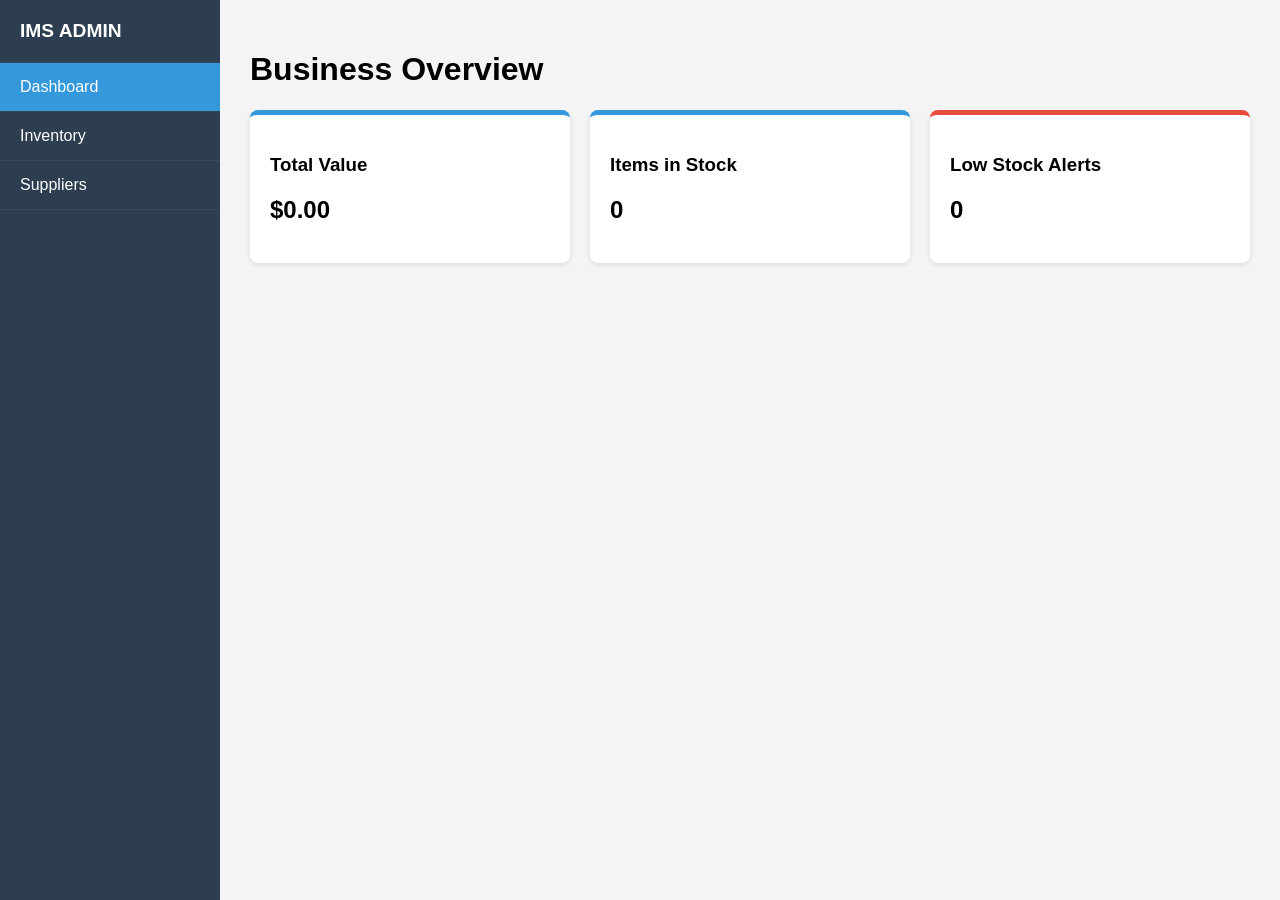
<file: project.html>
<!DOCTYPE html>
<html lang="en">
<head>
    <meta charset="UTF-8">
    <title>Rama's Professional IMS</title>
    <style>
        /* CSS: This makes the website look professional */
        :root {
            --dark: #2c3e50;
            --blue: #3498db;
            --green: #27ae60;
            --red: #e74c3c;
            --gray: #ecf0f1;
        }

        body { font-family: 'Segoe UI', Tahoma, Geneva, Verdana, sans-serif; margin: 0; display: flex; background: #f4f4f4; }
        
        /* Sidebar Navigation */
        .sidebar { width: 220px; height: 100vh; background: var(--dark); color: white; position: fixed; }
        .sidebar h2 { padding: 20px; font-size: 1.2rem; border-bottom: 1px solid #34495e; margin: 0; }
        .nav-link { padding: 15px 20px; cursor: pointer; display: block; transition: 0.3s; border-bottom: 1px solid #34495e; }
        .nav-link:hover { background: var(--blue); }
        .active-link { background: var(--blue); }

        /* Main Content Area */
        .content { margin-left: 220px; padding: 30px; width: 100%; }
        .page { display: none; } /* Hide all pages by default */
        .active-page { display: block; } /* Show only the active page */

        /* Dashboard Cards */
        .stats-container { display: flex; gap: 20px; margin-bottom: 30px; }
        .card { background: white; padding: 20px; border-radius: 8px; flex: 1; box-shadow: 0 2px 5px rgba(0,0,0,0.1); border-top: 5px solid var(--blue); }
        
        /* Forms and Tables */
        .input-section { background: white; padding: 20px; border-radius: 8px; margin-bottom: 20px; }
        input { padding: 10px; margin: 5px; border: 1px solid #ccc; border-radius: 4px; width: 200px; }
        button { padding: 10px 20px; background: var(--green); color: white; border: none; border-radius: 4px; cursor: pointer; }
        button.delete { background: var(--red); }

        table { width: 100%; border-collapse: collapse; background: white; border-radius: 8px; overflow: hidden; }
        th, td { text-align: left; padding: 12px; border-bottom: 1px solid #ddd; }
        th { background: #f8f9fa; color: var(--dark); }
        .low-stock { color: var(--red); font-weight: bold; }
    </style>
</head>
<body>

    <div class="sidebar">
        <h2>IMS ADMIN</h2>
        <div class="nav-link active-link" onclick="showPage('dash', this)">Dashboard</div>
        <div class="nav-link" onclick="showPage('inv', this)">Inventory</div>
        <div class="nav-link" onclick="showPage('sup', this)">Suppliers</div>
    </div>

    <div class="content">
        
        <div id="dash" class="page active-page">
            <h1>Business Overview</h1>
            <div class="stats-container">
                <div class="card"><h3>Total Value</h3><h2 id="stat-value">$0.00</h2></div>
                <div class="card"><h3>Items in Stock</h3><h2 id="stat-count">0</h2></div>
                <div class="card" style="border-top-color: var(--red);"><h3>Low Stock Alerts</h3><h2 id="stat-low">0</h2></div>
            </div>
        </div>

        <div id="inv" class="page">
            <h1>Stock Management</h1>
            <div class="input-section">
                <h3>Add New Product</h3>
                <input type="text" id="pName" placeholder="Product Name">
                <input type="number" id="pPrice" placeholder="Price ($)">
                <input type="number" id="pQty" placeholder="Quantity">
                <button onclick="addProduct()">Add to Inventory</button>
            </div>
            <table>
                <thead>
                    <tr><th>Product</th><th>Price</th><th>Quantity</th><th>Status</th><th>Action</th></tr>
                </thead>
                <tbody id="inventory-list"></tbody>
            </table>
        </div>

        <div id="sup" class="page">
            <h1>Suppliers List</h1>
            <div class="input-section">
                <input type="text" id="sName" placeholder="Supplier Name">
                <input type="text" id="sContact" placeholder="Contact Detail">
                <button onclick="addSupplier()">Add Supplier</button>
            </div>
            <table>
                <thead>
                    <tr><th>Supplier Name</th><th>Contact</th><th>Action</th></tr>
                </thead>
                <tbody id="supplier-list"></tbody>
            </table>
        </div>

    </div>

    <script>
        /* JAVASCRIPT: The "Engine" of your website */
        
        // Data Arrays (Simulating a Database)
        let inventory = JSON.parse(localStorage.getItem('rama_inv')) || [];
        let suppliers = JSON.parse(localStorage.getItem('rama_sup')) || [];

        // 1. Navigation Logic
        function showPage(pageId, element) {
            document.querySelectorAll('.page').forEach(p => p.classList.remove('active-page'));
            document.querySelectorAll('.nav-link').forEach(l => l.classList.remove('active-link'));
            
            document.getElementById(pageId).classList.add('active-page');
            element.classList.add('active-link');
            updateDashboard();
        }

        // 2. Inventory Logic
        function addProduct() {
            const name = document.getElementById('pName').value;
            const price = parseFloat(document.getElementById('pPrice').value);
            const qty = parseInt(document.getElementById('pQty').value);

            if(name && price && qty) {
                inventory.push({ id: Date.now(), name, price, qty });
                saveData();
                renderInventory();
                // Clear inputs
                document.getElementById('pName').value = '';
                document.getElementById('pPrice').value = '';
                document.getElementById('pQty').value = '';
            } else { alert("Please fill all boxes!"); }
        }

        function deleteProduct(id) {
            inventory = inventory.filter(item => item.id !== id);
            saveData();
            renderInventory();
        }

        function renderInventory() {
            const list = document.getElementById('inventory-list');
            list.innerHTML = '';
            inventory.forEach(item => {
                const status = item.qty < 5 ? '<span class="low-stock">REORDER!</span>' : 'OK';
                list.innerHTML += `
                    <tr>
                        <td>${item.name}</td>
                        <td>$${item.price.toFixed(2)}</td>
                        <td>${item.qty}</td>
                        <td>${status}</td>
                        <td><button class="delete" onclick="deleteProduct(${item.id})">Remove</button></td>
                    </tr>`;
            });
        }

        // 3. Supplier Logic
        function addSupplier() {
            const name = document.getElementById('sName').value;
            const contact = document.getElementById('sContact').value;
            if(name && contact) {
                suppliers.push({ id: Date.now(), name, contact });
                saveData();
                renderSuppliers();
                document.getElementById('sName').value = '';
                document.getElementById('sContact').value = '';
            }
        }

        function renderSuppliers() {
            const list = document.getElementById('supplier-list');
            list.innerHTML = '';
            suppliers.forEach(s => {
                list.innerHTML += `<tr><td>${s.name}</td><td>${s.contact}</td><td><button class="delete" onclick="deleteSupplier(${s.id})">Remove</button></td></tr>`;
            });
        }

        function deleteSupplier(id) {
            suppliers = suppliers.filter(s => s.id !== id);
            saveData();
            renderSuppliers();
        }

        // 4. Data Persistence (Save to Browser Memory)
        function saveData() {
            localStorage.setItem('rama_inv', JSON.stringify(inventory));
            localStorage.setItem('rama_sup', JSON.stringify(suppliers));
            updateDashboard();
        }

        function updateDashboard() {
            const totalVal = inventory.reduce((acc, i) => acc + (i.price * i.qty), 0);
            const totalCount = inventory.reduce((acc, i) => acc + i.qty, 0);
            const lowItems = inventory.filter(i => i.qty < 5).length;

            document.getElementById('stat-value').innerText = '$' + totalVal.toFixed(2);
            document.getElementById('stat-count').innerText = totalCount;
            document.getElementById('stat-low').innerText = lowItems;
        }

        // Run on start
        renderInventory();
        renderSuppliers();
        updateDashboard();
    </script>
</body>
</html>
</file>
